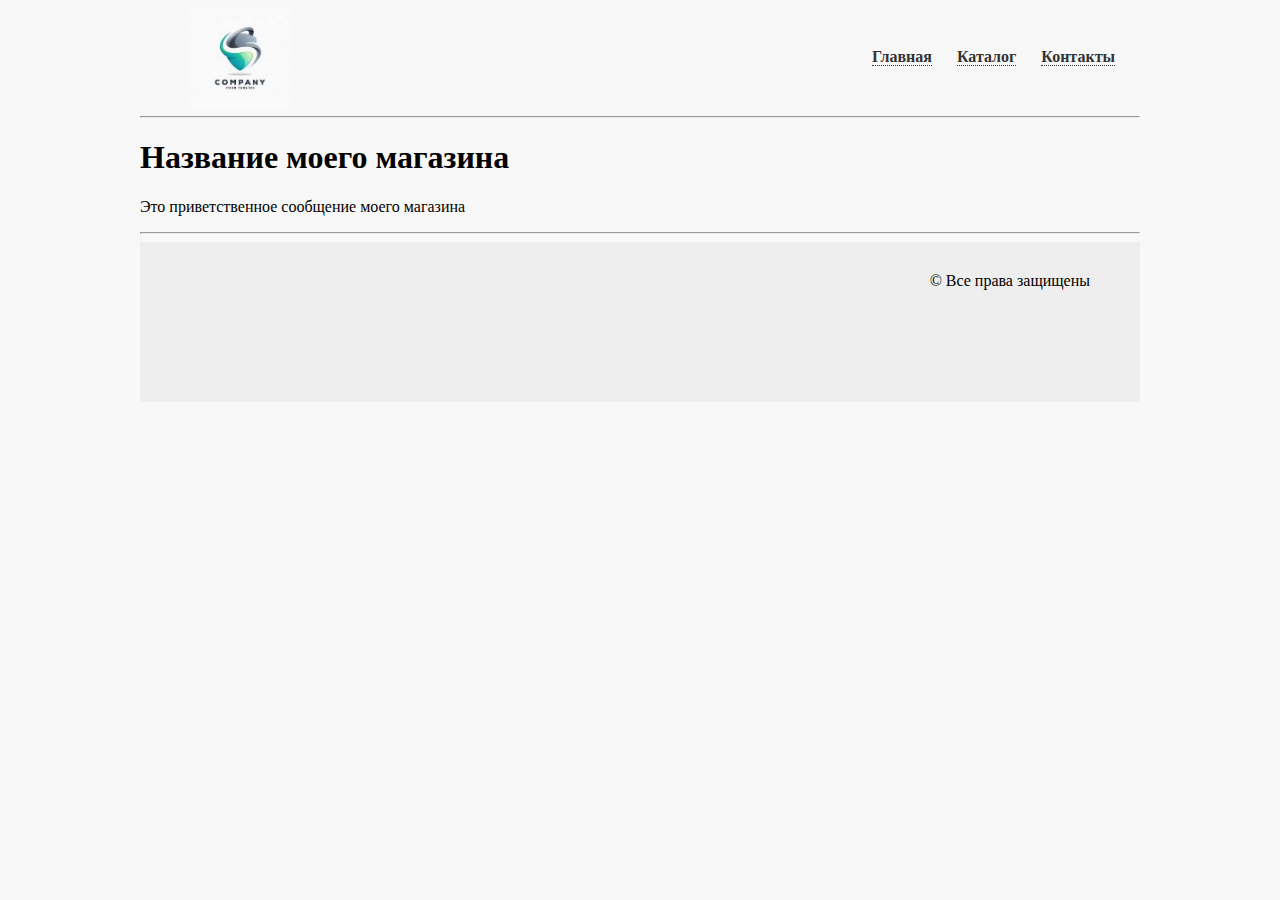
<file: index.html>
<!DOCTYPE html>
<html lang="en">
<head>
    <meta charset="UTF-8">
    <title>Главная</title>
    <link rel="stylesheet" media="all" href="style.css" />
</head>
<body>
<div class="container">
<div class="header">
    <a href="index.html">
        <img class="logo" src="img/logo.jpg">
    </a>
    <ul class="mainmenu">
        <li><a href="index.html">Главная</a></li>
        <li><a href="catalog.html">Каталог</a></li>
        <li><a href="contacts.html">Контакты</a></li>
    </ul>
</div>
<hr/>
<h1>Название моего магазина</h1>
<p>Это приветственное сообщение моего магазина</p>
<hr/>
<div class="footer">
    &copy; Все права защищены
</div>
</div>
</body>
</html>
</file>
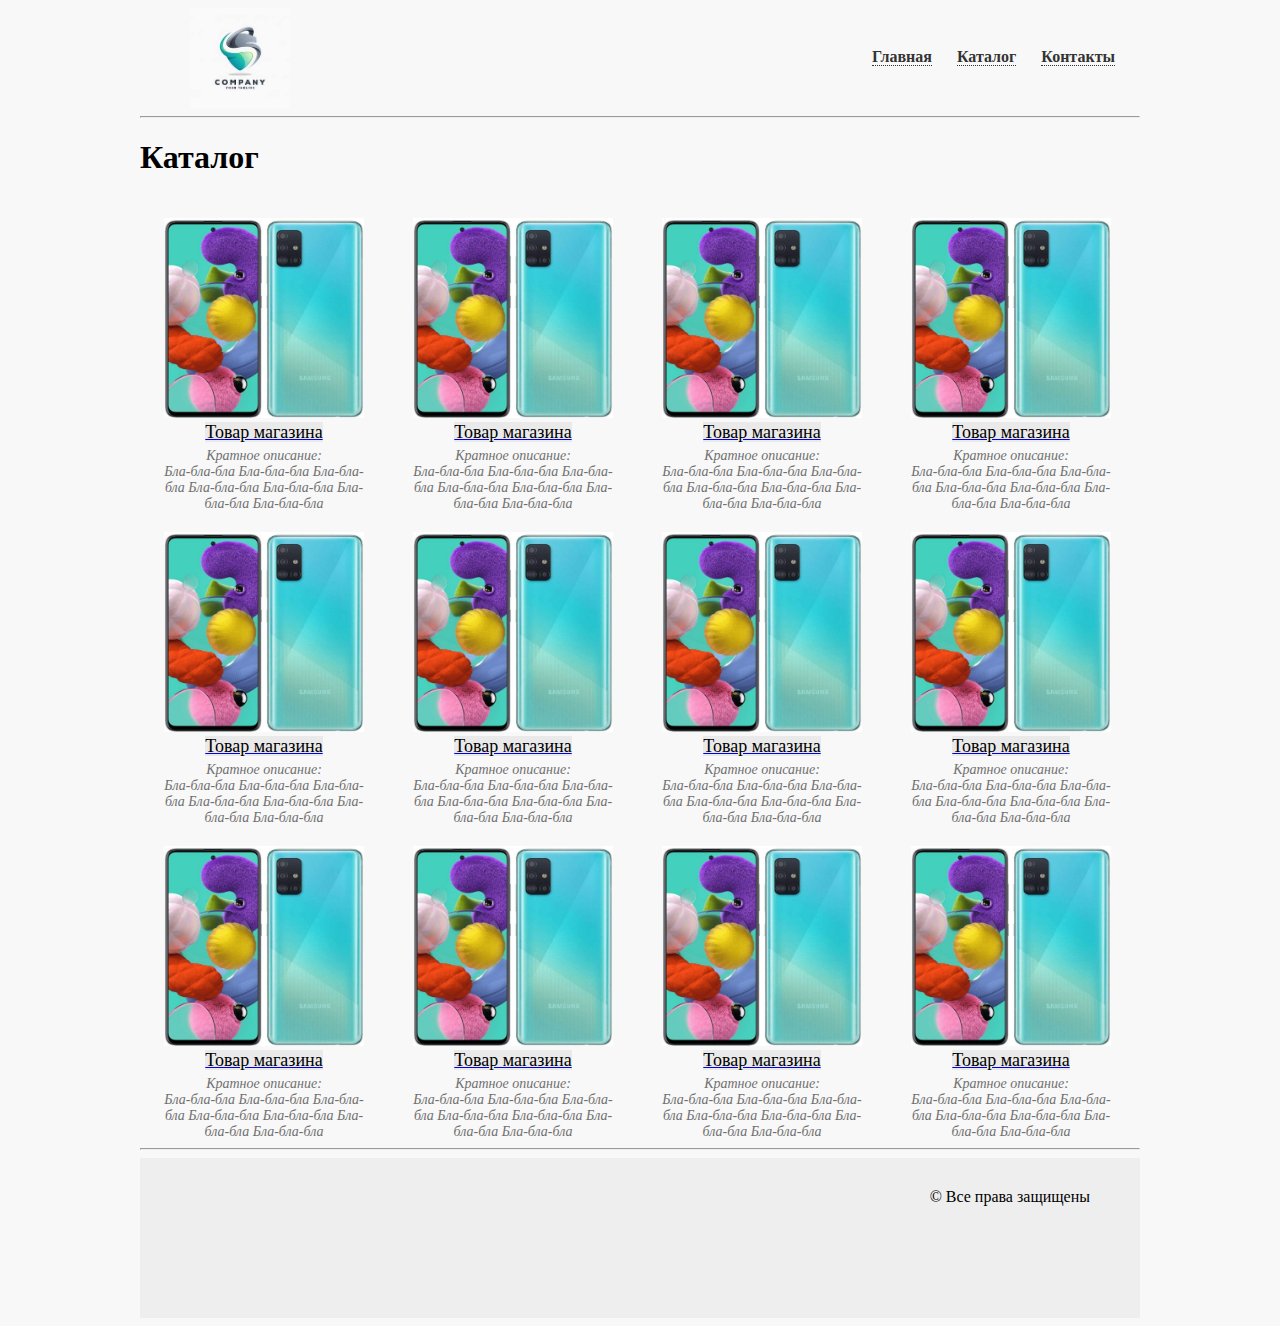
<file: catalog.html>
<!DOCTYPE html>
<html lang="en">
<head>
    <meta charset="UTF-8">
    <title>Каталог</title>
    <link rel="stylesheet" media="all" href="style.css"/>
</head>
<body>
<div class="container">
    <div class="header">
        <a href="index.html">
            <img class="logo" src="img/logo.jpg">
        </a>
        <ul class="mainmenu">
            <li><a href="index.html">Главная</a></li>
            <li><a href="catalog.html">Каталог</a></li>
            <li><a href="contacts.html">Контакты</a></li>
        </ul>
    </div>
    <hr/>
    <h1>Каталог</h1>
    <div class="list">
        <div class="item">
            <a href="product.html">
                <img src="img/product_sm.jpg">
                <span>Товар магазина</span>
            </a>
            <p>Кратное описание:<br/>Бла-бла-бла Бла-бла-бла Бла-бла-бла Бла-бла-бла Бла-бла-бла Бла-бла-бла Бла-бла-бла
            </p>
        </div>
        <div class="item">
            <a href="product.html">
                <img src="img/product_sm.jpg">
                <span>Товар магазина</span>
            </a>
            <p>Кратное описание:<br/>Бла-бла-бла Бла-бла-бла Бла-бла-бла Бла-бла-бла Бла-бла-бла Бла-бла-бла Бла-бла-бла
            </p>
        </div>
        <div class="item">
            <a href="product.html">
                <img src="img/product_sm.jpg">
                <span>Товар магазина</span>
            </a>
            <p>Кратное описание:<br/>Бла-бла-бла Бла-бла-бла Бла-бла-бла Бла-бла-бла Бла-бла-бла Бла-бла-бла Бла-бла-бла
            </p>
        </div>
        <div class="item">
            <a href="product.html">
                <img src="img/product_sm.jpg">
                <span>Товар магазина</span>
            </a>
            <p>Кратное описание:<br/>Бла-бла-бла Бла-бла-бла Бла-бла-бла Бла-бла-бла Бла-бла-бла Бла-бла-бла Бла-бла-бла
            </p>
        </div>
        <div class="item">
            <a href="product.html">
                <img src="img/product_sm.jpg">
                <span>Товар магазина</span>
            </a>
            <p>Кратное описание:<br/>Бла-бла-бла Бла-бла-бла Бла-бла-бла Бла-бла-бла Бла-бла-бла Бла-бла-бла Бла-бла-бла
            </p>
        </div>
        <div class="item">
            <a href="product.html">
                <img src="img/product_sm.jpg">
                <span>Товар магазина</span>
            </a>
            <p>Кратное описание:<br/>Бла-бла-бла Бла-бла-бла Бла-бла-бла Бла-бла-бла Бла-бла-бла Бла-бла-бла Бла-бла-бла
            </p>
        </div>
        <div class="item">
            <a href="product.html">
                <img src="img/product_sm.jpg">
                <span>Товар магазина</span>
            </a>
            <p>Кратное описание:<br/>Бла-бла-бла Бла-бла-бла Бла-бла-бла Бла-бла-бла Бла-бла-бла Бла-бла-бла Бла-бла-бла
            </p>
        </div>
        <div class="item">
            <a href="product.html">
                <img src="img/product_sm.jpg">
                <span>Товар магазина</span>
            </a>
            <p>Кратное описание:<br/>Бла-бла-бла Бла-бла-бла Бла-бла-бла Бла-бла-бла Бла-бла-бла Бла-бла-бла Бла-бла-бла
            </p>
        </div>
        <div class="item">
            <a href="product.html">
                <img src="img/product_sm.jpg">
                <span>Товар магазина</span>
            </a>
            <p>Кратное описание:<br/>Бла-бла-бла Бла-бла-бла Бла-бла-бла Бла-бла-бла Бла-бла-бла Бла-бла-бла Бла-бла-бла
            </p>
        </div>
        <div class="item">
            <a href="product.html">
                <img src="img/product_sm.jpg">
                <span>Товар магазина</span>
            </a>
            <p>Кратное описание:<br/>Бла-бла-бла Бла-бла-бла Бла-бла-бла Бла-бла-бла Бла-бла-бла Бла-бла-бла Бла-бла-бла
            </p>
        </div>
        <div class="item">
            <a href="product.html">
                <img src="img/product_sm.jpg">
                <span>Товар магазина</span>
            </a>
            <p>Кратное описание:<br/>Бла-бла-бла Бла-бла-бла Бла-бла-бла Бла-бла-бла Бла-бла-бла Бла-бла-бла Бла-бла-бла
            </p>
        </div>
        <div class="item">
            <a href="product.html">
                <img src="img/product_sm.jpg">
                <span>Товар магазина</span>
            </a>
            <p>Кратное описание:<br/>Бла-бла-бла Бла-бла-бла Бла-бла-бла Бла-бла-бла Бла-бла-бла Бла-бла-бла Бла-бла-бла
            </p>
        </div>
    </div>
    <hr/>
    <div class="footer">
        &copy; Все права защищены
    </div>
</div>
</body>
</html>
</file>
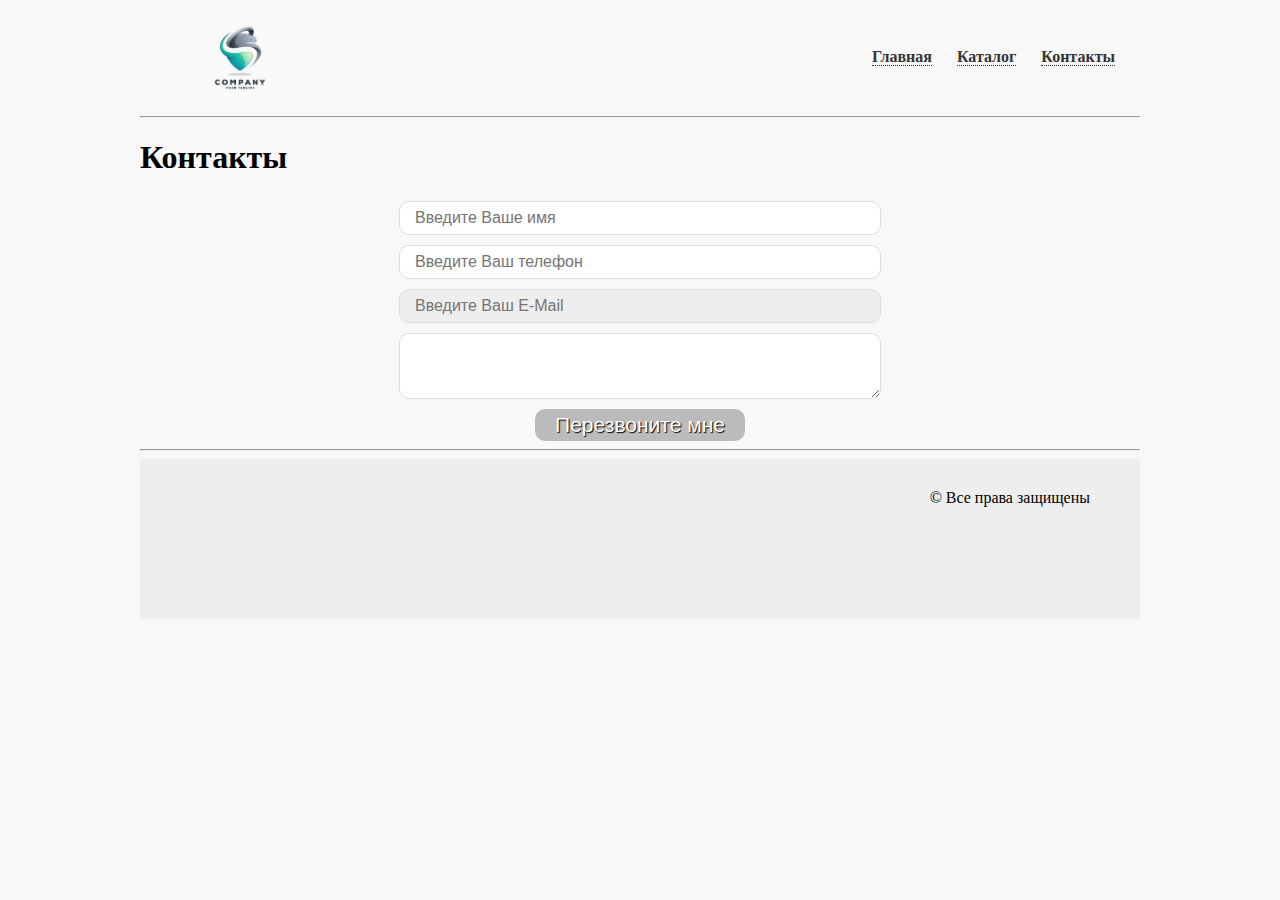
<file: contacts.html>
<!DOCTYPE html>
<html lang="en">
<head>
    <meta charset="UTF-8">
    <title>Контакты</title>
    <link rel="stylesheet" media="all" href="style.css"/>
</head>
<body>
<div class="container">
<div class="header">
    <a href="index.html">
        <img class="logo" src="img/logo.jpg">
    </a>
    <ul class="mainmenu">
        <li><a href="index.html">Главная</a></li>
        <li><a href="catalog.html">Каталог</a></li>
        <li><a href="contacts.html">Контакты</a></li>
    </ul>
</div>
<hr/>
<h1>Контакты</h1>
<form method="post" class="contact">
    <input type="text" placeholder="Введите Ваше имя">
    <input type="phone" placeholder="Введите Ваш телефон">
    <input type="email" placeholder="Введите Ваш E-Mail">
    <textarea></textarea>
    <button type="submit">Перезвоните мне</button>
</form>
<hr/>
<div class="footer">
    &copy; Все права защищены
</div>
</div>
</body>
</html>
</file>
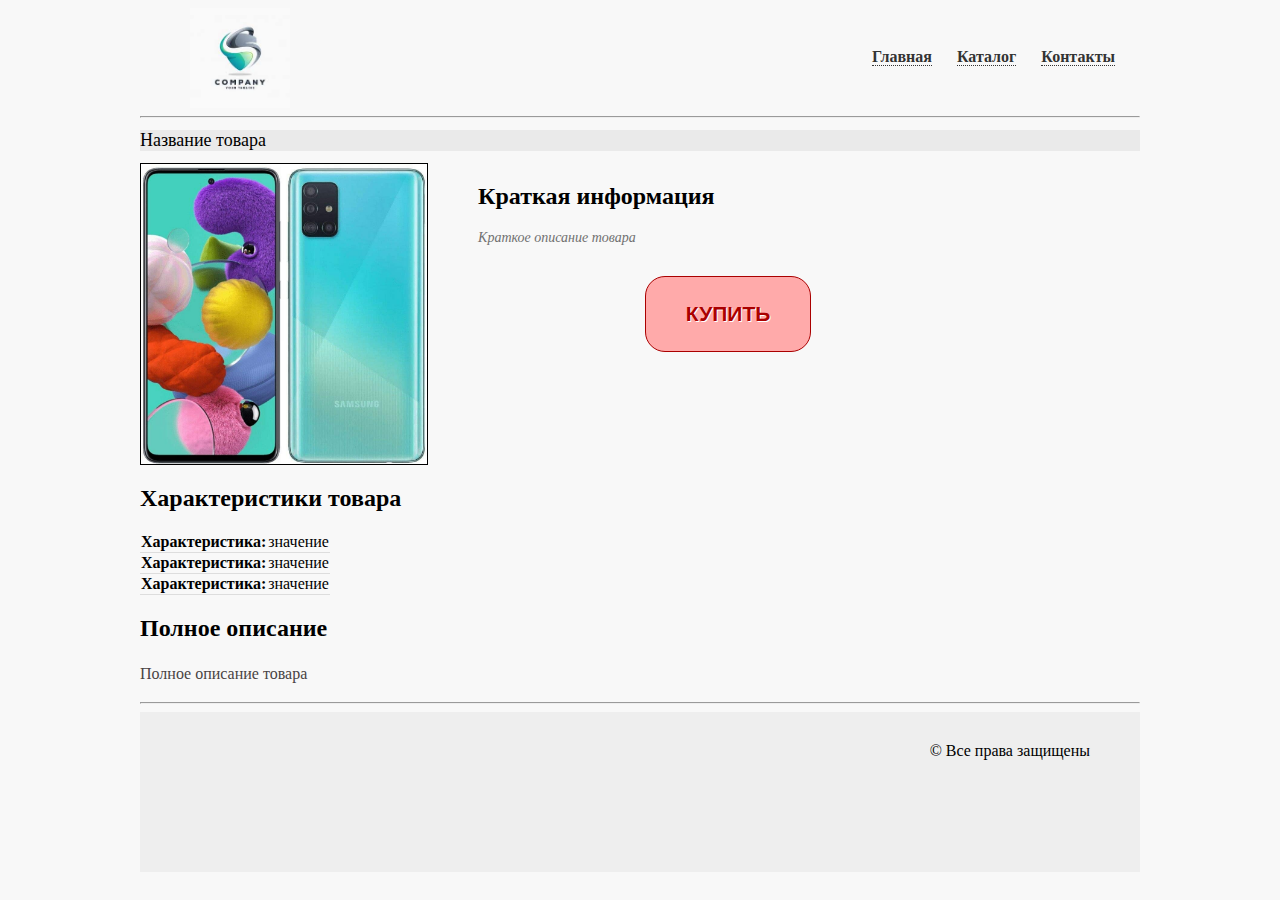
<file: product.html>
<!DOCTYPE html>
<html lang="en">
<head>
    <meta charset="UTF-8">
    <title>Товар</title>
    <link rel="stylesheet" media="all" href="style.css"/>
</head>
<body>
<div class="container">
    <div class="header">
        <a href="index.html">
            <img class="logo" src="img/logo.jpg">
        </a>
        <ul class="mainmenu">
            <li><a href="index.html">Главная</a></li>
            <li><a href="catalog.html">Каталог</a></li>
            <li><a href="contacts.html">Контакты</a></li>
        </ul>
    </div>
    <hr/>
    <div class="product-page">
        <h1 class="pagename">Название товара</h1>
        <div class="main">
            <a href="img/product_sm.jpg" target="_blank">
                <img src="img/product_sm.jpg">
            </a>
            <div class="shortdescr">
                <h2>Краткая информация</h2>
                <p>Краткое описание товара</p>
            </div>
            <div class="buy">
                <button>Купить</button>
            </div>
        </div>
        <h2>Характеристики товара</h2>
        <table class="properties">
            <tr>
                <td>Характеристика:</td>
                <td>значение</td>
            </tr>
            <tr>
                <td>Характеристика:</td>
                <td>значение</td>
            </tr>
            <tr>
                <td>Характеристика:</td>
                <td>значение</td>
            </tr>
        </table>
        <h2>Полное описание</h2>
        <p class="fulldescr">Полное описание товара</p>
    </div>
    <hr/>
    <div class="footer">
        &copy; Все права защищены
    </div>
</div>
</body>
</html>
</file>
<file: style.css>
.main {
    overflow: hidden;
}

.main > a {
    float: left;
    display: inline-block;
    max-height: 300px;
}

.container {
    width: 1000px;
    margin: 0 auto;
}

.main > a > img {
    max-height: 300px;
}

.main > div {
    float: left;
    display: inline-block;
    width: 50%;
    margin-left: 5%;
}

.list {
    overflow: hidden;
    text-align: center;
}
.list .item {
    display: inline-block;
    width: 23%;
    margin-top: 20px;
    margin-right: 1%;
    margin-left: 0.5%;

}
.list a {
    display: inline-block;
    width: 200px;
    height: 230px;
}
.product-page .pagename,
.list a span {
    background-color: #eaeaea;
    font-weight:400;
    color: #000000;
    font-size: 18px;
}

.list a img {
    width: 200px;
    height: 200px;
}

.product-page .shortdescr p,
.list p {
    width: 200px;
    margin: 0 auto;
    font-size: 14px;
    font-weight: 400;
    color: #707070;
    font-style: italic;
    line-height: 16px;
}

.product-page .shortdescr p {
    width: auto;
    margin: 0;
}

.product-page .fulldescr {
    color: #484343;
    font-size: 16px;
    font-weight: 400;
    line-height: 24px;
    text-align: left;

}

.product-page .properties {
    border-collapse: collapse;
}

.product-page .properties td {
    border-bottom: 1px solid #dddddd;
}

.product-page .properties tr td:first-child {
    font-weight: 600;
}

body {
    background-color: #f8f8f8;
}

.mainmenu {
    list-style: none;
    overflow: hidden;
}

.mainmenu li {
    float: left;
    margin-right: 25px;
    line-height: 65px;
}

.mainmenu li a {
    font-size: 16px;
    font-weight: 600;
    border-bottom: 1px dotted #333333;
    color: #333333;
    text-decoration: none;
}

.mainmenu li a:hover {
    border-bottom: 1px solid #000000;
    color: #000000;
    text-decoration: none;
}

form.contact {
    overflow: hidden;
    padding: 0;
    width: 500px;
    margin: 0 auto;
    max-width: 90%;
    text-align: center;
}

form.contact textarea,
form.contact input {
    display: block;
    width: 90%;
    border: 1px solid #dddddd;
    background-color: #ffffff;
    line-height: 32px;
    font-size: 16px;
    padding: 0 15px;
    border-radius: 10px;
    margin: 3px auto 10px auto;
}

form.contact textarea:focus,
form.contact input:focus {
    box-shadow: 0 0 3px #000000;
    outline: none;
}

form.contact input[type="email"] {
    color: #444444;
    background-color: #eeeeee;
}

form.contact input[type="email"]:focus {
    color: #000000;
    background-color: #ffffff;
}

form.contact button {
    display: inline-block;
    font-size: 21px;
    line-height: 32px;
    border: none;
    padding: 0 20px;
    border-radius: 10px;
    cursor: pointer;
    background-color: #bbbbbb;
    color: #ffffff;
    text-shadow: 1px 1px 1px #000000;
}

form.contact button:hover {
    background-color: #222222;
    color: #ffffff;
}

.header {
    height: 100px;
    overflow: hidden;
}

.header > * {
    display: block;
    float: left;
}

.header > a {
    display: block;
    float: left;
    margin-left: 50px;
}

.header > ul {
    display: block;
    float: right;
}

.header .logo {
    height: 100px;
}

form.contact textarea {
    text-transform: capitalize;
}

.product-page .main > a {
    border: 1px solid #000;
}

.product-page .main > a:hover {
    border: 1px solid #f8f8f8;
}

.footer {
    height:100px;
    text-align: right;
    background-color: #eeeeee;
    padding: 30px 50px;
}

.buy {
    margin-top: 30px;
    text-align: center;
}

.buy button {
    text-transform: uppercase;
    font-size: 21px;
    padding: 25px 40px;
    border: 1px solid #aa0000;
    border-radius: 20px;
    font-weight: 600;
    color: #aa0000;
    background-color: #FFaaaa;
    text-shadow: 1px 1px 0 #ffffff;
}

.buy button:hover {
    border: 1px solid #00aa00;
    color: #00aa00;
    background-color: #aaffaa;
}

.buy button:focus {
    border: 1px solid #0000aa;
    color: #0000aa;
    background-color: #aaaaff;
    outline: none;
}
</file>
